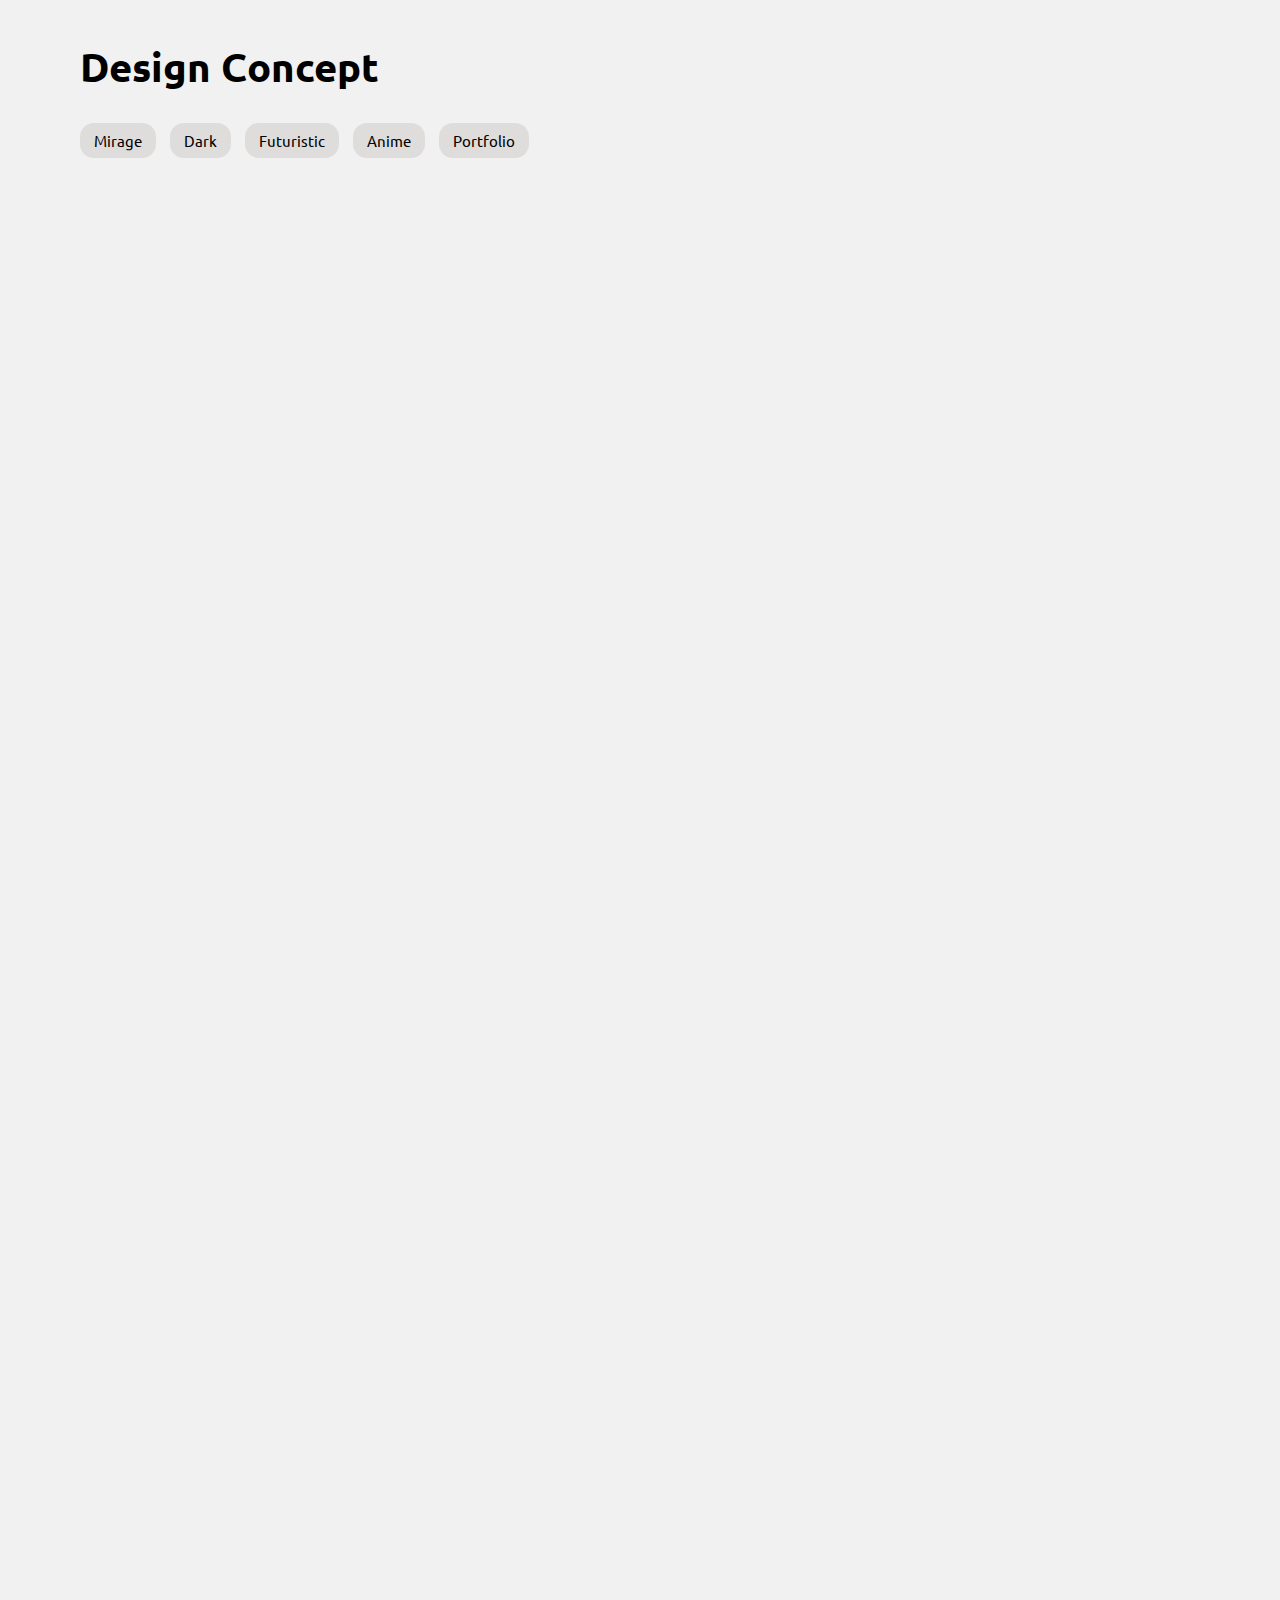
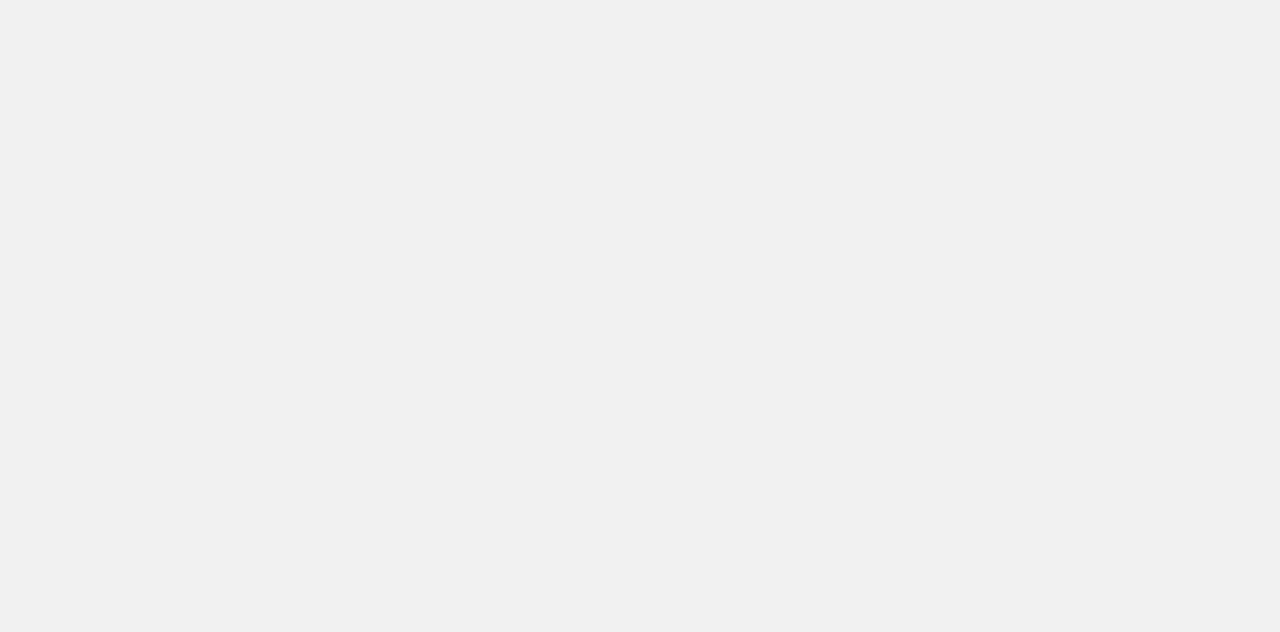
<file: view_more.html>
<!DOCTYPE html>
<html lang="en">
  <head>
    <meta charset="UTF-8" />
    <meta name="viewport" content="width=device-width, initial-scale=1.0" />
    <link rel="stylesheet" href="view_more.css" />
    <link
      href="https://unpkg.com/boxicons@2.1.4/css/boxicons.min.css"
      rel="stylesheet"
    />
    <script type="text/javascript" src="script.js"></script>
    <title>Design List</title>
  </head>
  <body>
    <h2 class="separator">Design Concept</h2>

    <div class="design-shop">
      <div class="category">
        <a href="#">Mirage</a>
        <a href="#">Dark</a>
        <a href="#">Futuristic</a>
        <a href="#">Anime</a>
        <a href="#">Portfolio</a>
      </div>
      <div class="design-list reveal">
        <div class="items">
          <img src="Furina_Wish-transformed.webp" />
          <div class="info">
            <div>
              <h5>Anime Web</h5>
              <div class="anime">
                <i class="bx bxs-paint"></i>
                <p>Furina</p>
              </div>
            </div>
            <p>5 of 33</p>
          </div>
          <div class="buy">
            <a href="#">Buy Design</a>
          </div>
        </div>
      </div>
      <div class="design-list reveal">
        <div class="items">
          <img src="Furina_Wish-transformed.webp" />
          <div class="info">
            <div>
              <h5>Anime Web</h5>
              <div class="anime">
                <i class="bx bxs-paint"></i>
                <p>Furina</p>
              </div>
            </div>
            <p>5 of 33</p>
          </div>
          <div class="buy">
            <a href="#">Buy Design</a>
          </div>
        </div>
      </div>
      <div class="design-list reveal">
        <div class="items">
          <img src="Furina_Wish-transformed.webp" />
          <div class="info">
            <div>
              <h5>Anime Web</h5>
              <div class="anime">
                <i class="bx bxs-paint"></i>
                <p>Furina</p>
              </div>
            </div>
            <p>5 of 33</p>
          </div>
          <div class="buy">
            <a href="#">Buy Design</a>
          </div>
        </div>
      </div>
      <div class="design-list reveal">
        <div class="items">
          <img src="Furina_Wish-transformed.webp" />
          <div class="info">
            <div>
              <h5>Anime Web</h5>
              <div class="anime">
                <i class="bx bxs-paint"></i>
                <p>Furina</p>
              </div>
            </div>
            <p>5 of 33</p>
          </div>
          <div class="buy">
            <a href="#">Buy Design</a>
          </div>
        </div>
      </div>
      <div class="design-list reveal">
        <div class="items">
          <img src="Furina_Wish-transformed.webp" />
          <div class="info">
            <div>
              <h5>Anime Web</h5>
              <div class="anime">
                <i class="bx bxs-paint"></i>
                <p>Furina</p>
              </div>
            </div>
            <p>5 of 33</p>
          </div>
          <div class="buy">
            <a href="#">Buy Design</a>
          </div>
        </div>
      </div>
      <div class="design-list reveal">
        <div class="items">
          <img src="Furina_Wish-transformed.webp" />
          <div class="info">
            <div>
              <h5>Anime Web</h5>
              <div class="anime">
                <i class="bx bxs-paint"></i>
                <p>Furina</p>
              </div>
            </div>
            <p>5 of 33</p>
          </div>
          <div class="buy">
            <a href="#">Buy Design</a>
          </div>
        </div>
      </div>

      <div class="design-list reveal">
        <div class="items">
          <img src="Furina_Wish-transformed.webp" />
          <div class="info">
            <div>
              <h5>Anime Web</h5>
              <div class="anime">
                <i class="bx bxs-paint"></i>
                <p>Furina</p>
              </div>
            </div>
            <p>5 of 33</p>
          </div>
          <div class="buy">
            <a href="#">Buy Design</a>
          </div>
        </div>
      </div>
      <div class="design-list reveal">
        <div class="items">
          <img src="Furina_Wish-transformed.webp" />
          <div class="info">
            <div>
              <h5>Anime Web</h5>
              <div class="anime">
                <i class="bx bxs-paint"></i>
                <p>Furina</p>
              </div>
            </div>
            <p>5 of 33</p>
          </div>
          <div class="buy">
            <a href="#">Buy Design</a>
          </div>
        </div>
      </div>
      <div class="design-list reveal">
        <div class="items">
          <img src="Furina_Wish-transformed.webp" />
          <div class="info">
            <div>
              <h5>Anime Web</h5>
              <div class="anime">
                <i class="bx bxs-paint"></i>
                <p>Furina</p>
              </div>
            </div>
            <p>5 of 33</p>
          </div>
          <div class="buy">
            <a href="#">Buy Design</a>
          </div>
        </div>
      </div>
      <div class="design-list reveal">
        <div class="items">
          <img src="Furina_Wish-transformed.webp" />
          <div class="info">
            <div>
              <h5>Anime Web</h5>
              <div class="anime">
                <i class="bx bxs-paint"></i>
                <p>Furina</p>
              </div>
            </div>
            <p>5 of 33</p>
          </div>
          <div class="buy">
            <a href="#">Buy Design</a>
          </div>
        </div>
      </div>
      <div class="design-list reveal">
        <div class="items">
          <img src="Furina_Wish-transformed.webp" />
          <div class="info">
            <div>
              <h5>Anime Web</h5>
              <div class="anime">
                <i class="bx bxs-paint"></i>
                <p>Furina</p>
              </div>
            </div>
            <p>5 of 33</p>
          </div>
          <div class="buy">
            <a href="#">Buy Design</a>
          </div>
        </div>
      </div>
      <div class="design-list reveal">
        <div class="items">
          <img src="Furina_Wish-transformed.webp" />
          <div class="info">
            <div>
              <h5>Anime Web</h5>
              <div class="anime">
                <i class="bx bxs-paint"></i>
                <p>Furina</p>
              </div>
            </div>
            <p>5 of 33</p>
          </div>
          <div class="buy">
            <a href="#">Buy Design</a>
          </div>
        </div>
      </div>
    </div>
  </body>
</html>
</file>
<file: view_more.css>
@import url("https://fonts.googleapis.com/css2?family=Ubuntu:ital,wght@0,300;0,400;0,500;0,700;1,300;1,400;1,500;1,700&display=swap");

* {
  margin: 0;
  padding: 0;
  box-sizing: border-box;
  font-family: "ubuntu", sans-serif;
}

body {
  background-color: #f1f1f1;
}

a {
  text-decoration: none;
  color: #000;
}

img {
  object-fit: cover;
}

h2.separator {
  padding: 0 80px;
  font-size: 40px;
  margin-top: 40px;
}

.design-shop {
  padding: 0 80px;
  margin-top: 30px;
}

.design-shop .category {
  display: flex;
  gap: 14px;
}

.design-shop .category a {
  background-color: #dfdcdc;
  padding: 8px 14px;
  font-size: 15px;
  border-radius: 14px;
  transition: all 0.3s ease;
}

.design-shop .category a:hover {
  color: #fff;
  background-color: #0f2182;
}

.design-shop .design-list {
  padding: 15px 10px;
  display: inline-flex;
  justify-content: space-between;
  gap: 20px;
}

.design-shop .design-list .items img {
  width: 280px;
  height: 280px;
  border-radius: 18px;
}

.design-shop .design-list .items .info {
  display: flex;
  align-items: flex-end;
  justify-content: space-between;
  padding: 12px 0;
  border-bottom: 1px solid #edecec;
}

.design-shop .design-list .items .info h5 {
  font-size: 18px;
}

.design-shop .design-list .items .info .anime {
  margin-top: 10px;
  display: flex;
  align-items: center;
  gap: 5px;
}

.design-shop .design-list .items .info .anime i {
  font-size: 22px;
  color: #304ffe;
}

.design-shop .design-list .items .info .anime p {
  font-size: 12px;
}

.design-shop .design-list .items .info > p {
  font-size: 12px;
  color: #989898;
}

.design-shop .design-list .items .buy {
  padding: 14px 0 4px;
  display: flex;
  align-items: center;
  justify-content: space-between;
}

.design-shop .design-list .items .buy p,
.design-shop .design-list .items .buy a {
  background-color: #edecec;
  padding: 6px 10px;
  font-size: 13px;
  border-radius: 10px;
}

.design-shop .design-list .items .buy a {
  color: #304ffe;
  background: transparent;
  font-weight: bold;
  transition: all 0.3s ease;
}

.design-shop .design-list .items .buy a:hover {
  color: #fff;
  background-color: #000;
}

.buy-project .items,
.design-shop .design-list .items {
  padding: 20px;
  background: #fff;
  border-radius: 18px;
  box-shadow: 0 10px 30px rgba(0, 0, 0, 0.1);
  transition: all 0.3s ease;
}

.buy-project .items:hover,
.design-shop .design-list .items:hover {
  box-shadow: none;
}

/* reveal effect */

.reveal {
  position: relative;
  transform: translateY(150px);
  opacity: 0;
  transition: all 0.6s ease-in;
}

.reveal.active {
  transform: translateY(0px);
  opacity: 1;
}
</file>
